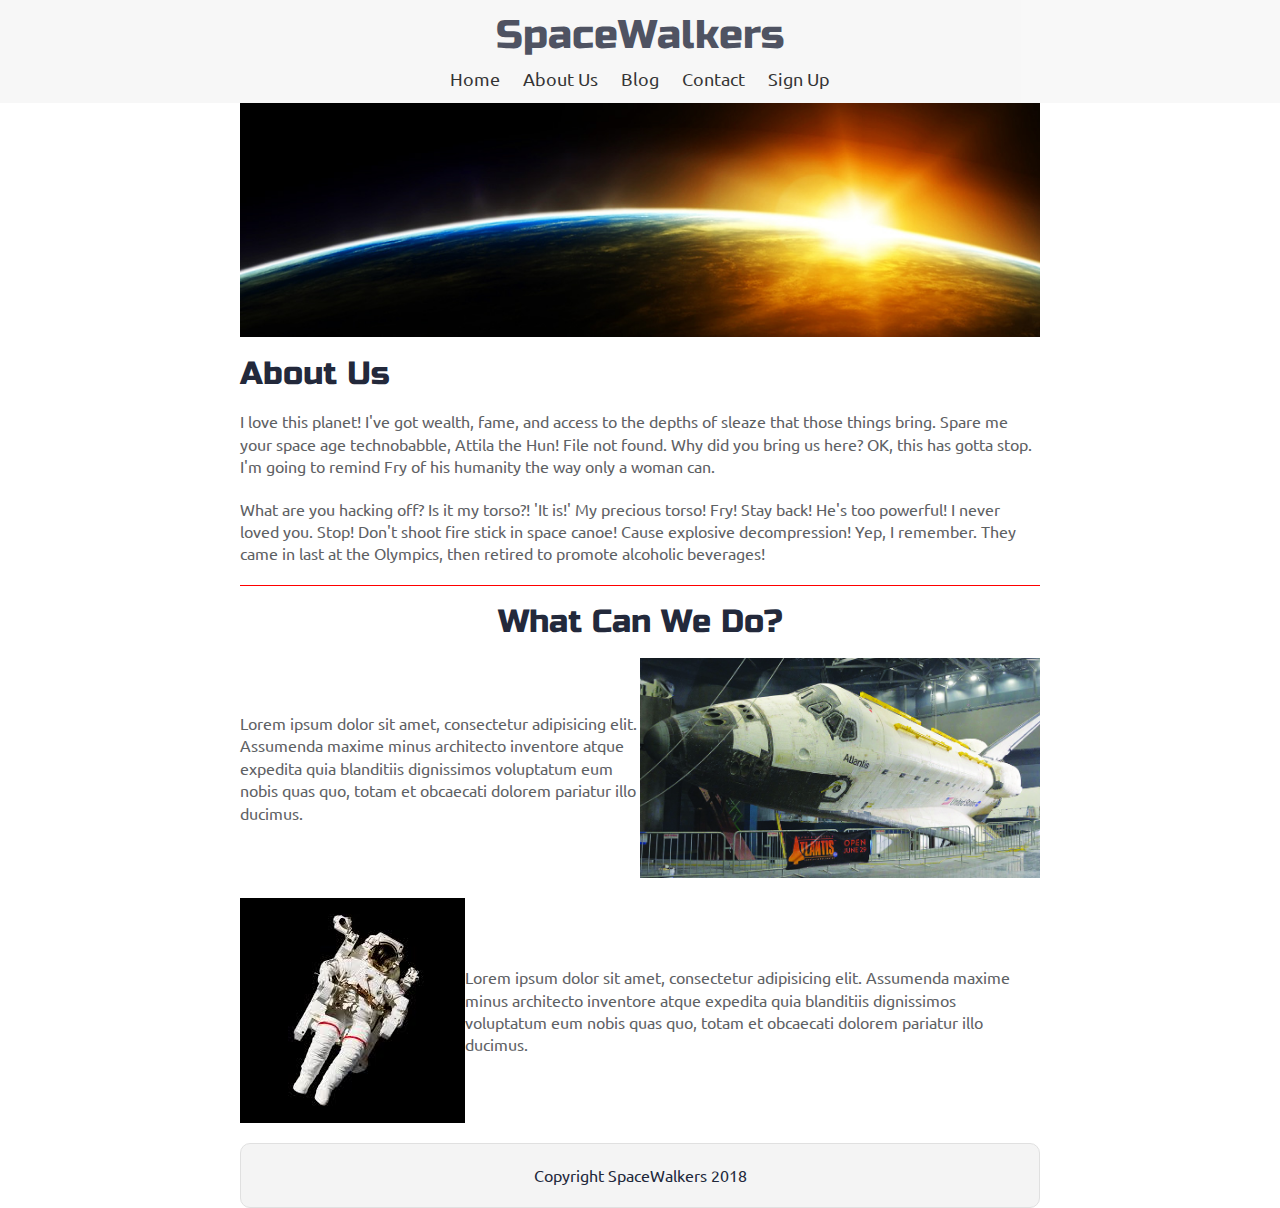
<file: about.html>
<!doctype html>
<!-- Test Day! -->
<html lang="en">
<head>
  <meta charset="utf-8">
  <meta name="viewport" content="width=device-width, initial-scale=1">
  <title>SpaceWalkers</title>

  <link href="https://fonts.googleapis.com/css?family=Russo+One|Ubuntu" rel="stylesheet">
  <link href="css/index.css" rel="stylesheet">

  <!--[if lt IE 9]>
    <script src="https://cdnjs.cloudflare.com/ajax/libs/html5shiv/3.7.3/html5shiv.js"></script>
  <![endif]-->
</head>

<body>

 <!-- Logo + Navigation -->
  <div class="myNav">
    <h1>SpaceWalkers</h1>
    <nav>
      <a href="index.html">Home</a>
      <a href="about.html">About Us</a>
      <a href="#">Blog</a>
      <a href="#">Contact</a>
      <a href="signup.html">Sign Up</a>
    </nav>
  </div>

  <!-- Full Page Container DIV -->
  <div class="container about">


    <!-- Intro Text & Page Header -->
    <header class="intro">
      <img src="img/about-header.jpg" alt="header image of earth from space">
      <h2>About Us</h2>
      <p>I love this planet! I've got wealth, fame, and access to the depths of sleaze that those things bring. Spare me your space age technobabble, Attila the Hun! File not found. Why did you bring us here? OK, this has gotta stop. I'm going to remind Fry of his humanity the way only a woman can.</p>

      <p>What are you hacking off? Is it my torso?! 'It is!' My precious torso! Fry! Stay back! He's too powerful! I never loved you. Stop! Don't shoot fire stick in space canoe! Cause explosive decompression! Yep, I remember. They came in last at the Olympics, then retired to promote alcoholic beverages!</p>
    </header>

    <main>
      <!-- Main Content Section 1 -->
      <section>
        <h2>What Can We Do?</h2>
        <div>
          <p>Lorem ipsum dolor sit amet, consectetur adipisicing elit. Assumenda maxime minus architecto inventore atque expedita quia blanditiis dignissimos voluptatum eum nobis quas quo, totam et obcaecati dolorem pariatur illo ducimus.</p>
          <img src="img/about-shuttle.jpg" alt="space shuttle vroom vroom">
        </div>
        <div>
          <p>Lorem ipsum dolor sit amet, consectetur adipisicing elit. Assumenda maxime minus architecto inventore atque expedita quia blanditiis dignissimos voluptatum eum nobis quas quo, totam et obcaecati dolorem pariatur illo ducimus.</p>
          <img src="img/about-astronaut.jpg" alt="astronaut in space">
        </div>
      </section>
    </main>



    <!-- Copyright Info -->
    <footer>
      <p>Copyright SpaceWalkers 2018</p>
    </footer>

  </div>
</body>
</html>
</file>
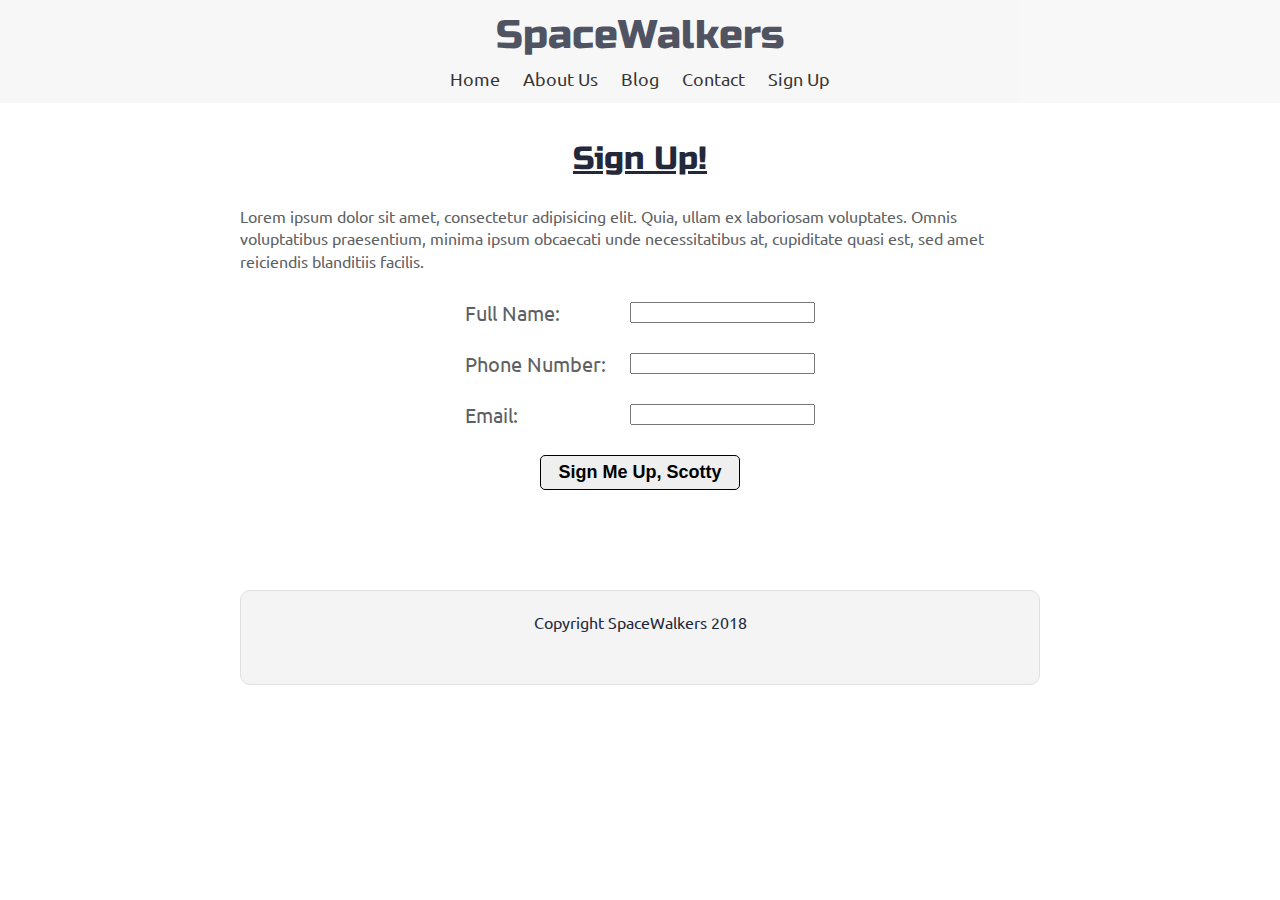
<file: signup.html>
<!doctype html>
<!-- Test Day! -->
<html lang="en">
<head>
  <meta charset="utf-8">
  <meta name="viewport" content="width=device-width, initial-scale=1">
  <title>SpaceWalkers</title>

  <link href="https://fonts.googleapis.com/css?family=Russo+One|Ubuntu" rel="stylesheet">
  <link href="css/index.css" rel="stylesheet">

  <!--[if lt IE 9]>
    <script src="https://cdnjs.cloudflare.com/ajax/libs/html5shiv/3.7.3/html5shiv.js"></script>
  <![endif]-->
</head>

<body>

 <!-- Logo + Navigation -->
  <div class="myNav">
    <h1>SpaceWalkers</h1>
    <nav>
      <a href="index.html">Home</a>
      <a href="about.html">About Us</a>
      <a href="#">Blog</a>
      <a href="#">Contact</a>
      <a href="signup.html">Sign Up</a>
    </nav>
  </div>

  <!-- Full Page Container DIV -->
  <div class="container signup">
    <!-- Contact Form! Currently not hooked up to anything -->
    <form>
      <h2>Sign Up!</h2>
      <p>Lorem ipsum dolor sit amet, consectetur adipisicing elit. Quia, ullam ex laboriosam voluptates. Omnis voluptatibus praesentium, minima ipsum obcaecati unde necessitatibus at, cupiditate quasi est, sed amet reiciendis blanditiis facilis.</p>
      <section>
        <div>
          <span>Full Name:</span><input type="text" name="name">
        </div>
        <div>
          <span>Phone Number:</span><input type="tel" name="tel">
        </div>
        <div>
          <span>Email:</span><input type="email" name="email">
        </div>
        <button type="submit">Sign Me Up, Scotty</button>
      </section>
    </form>

    <!-- Copyright Info -->
    <footer>
      <p>Copyright SpaceWalkers 2018</p>
    </footer>
  </div>
</body>
</html>
</file>
<file: css/index.css>
/* http://meyerweb.com/eric/tools/css/reset/ 
   v2.0 | 20110126
   License: none (public domain)
*/
html,
body,
div,
span,
applet,
object,
iframe,
h1,
h2,
h3,
h4,
h5,
h6,
p,
blockquote,
pre,
a,
abbr,
acronym,
address,
big,
cite,
code,
del,
dfn,
em,
img,
ins,
kbd,
q,
s,
samp,
small,
strike,
strong,
sub,
sup,
tt,
var,
b,
u,
i,
center,
dl,
dt,
dd,
ol,
ul,
li,
fieldset,
form,
label,
legend,
table,
caption,
tbody,
tfoot,
thead,
tr,
th,
td,
article,
aside,
canvas,
details,
embed,
figure,
figcaption,
footer,
header,
hgroup,
menu,
nav,
output,
ruby,
section,
summary,
time,
mark,
audio,
video {
  margin: 0;
  padding: 0;
  border: 0;
  font-size: 100%;
  font: inherit;
  vertical-align: baseline;
}
/* HTML5 display-role reset for older browsers */
article,
aside,
details,
figcaption,
figure,
footer,
header,
hgroup,
menu,
nav,
section {
  display: block;
}
body {
  line-height: 1;
}
ol,
ul {
  list-style: none;
}
blockquote,
q {
  quotes: none;
}
blockquote:before,
blockquote:after,
q:before,
q:after {
  content: '';
  content: none;
}
table {
  border-collapse: collapse;
  border-spacing: 0;
}
* {
  box-sizing: border-box;
}
html {
  font-size: 62.5%;
}
html,
body {
  font-family: 'Ubuntu', sans-serif;
  color: #5E6164;
}
h1,
h2,
h3,
h4,
h5 {
  font-family: 'Russo One', sans-serif;
  color: #23293B;
}
h2 {
  font-size: 3.2rem;
}
h3 {
  font-size: 2.8rem;
}
p {
  font-size: 1.6rem;
  line-height: 1.4;
}
.container {
  max-width: 800px;
  width: 100%;
  margin: 0 auto;
}
div.myNav {
  position: fixed;
  z-index: 1;
  opacity: 0.8;
  top: 0;
  display: flex;
  justify-content: space-between;
  align-items: center;
  flex-direction: column;
  width: 100%;
  background: #F6F6F6;
}
div.myNav h1 {
  padding-top: 15px;
  font-size: 4rem;
}
div.myNav nav {
  padding: 15px 0;
  display: flex;
  justify-content: space-between;
  align-items: center;
  width: 100%;
  max-width: 380px;
}
div.myNav nav a {
  text-decoration: none;
  color: #000;
  font-size: 1.8rem;
}
@keyframes textUnderline {
  to {
    text-decoration: underline;
    color: #fff;
    text-shadow: 2px 2px 8px #FF0000;
  }
}
div.myNav nav a:hover {
  animation-name: textUnderline;
  animation-duration: 1s;
  animation-fill-mode: both;
}
footer {
  color: #22283B;
  background: #f4f4f4;
  padding: 20px 0;
  border: 1px double #e0e0e0;
  border-radius: 10px;
  display: flex;
  justify-content: center;
  align-items: center;
}
.home {
  margin-top: 103px;
}
.home header.intro h2 {
  padding: 15px;
}
.home header.intro p {
  padding: 0 15px;
}
.home header.intro img {
  width: 100%;
}
.home .space-images {
  display: flex;
  flex-wrap: wrap;
  width: 100%;
}
@media (max-width: 500px) {
  .home .space-images {
    justify-content: center;
  }
}
.home .space-images img {
  width: 28%;
  margin: 20px 2.5%;
  border-radius: 20px;
  height: 100%;
}
@media (max-width: 500px) {
  .home .space-images img {
    display: none;
  }
  .home .space-images img:first-child {
    display: block;
    width: 90%;
  }
}
.home .visit-planets {
  padding: 15px;
}
.home .visit-planets h3 {
  margin-top: 11px;
}
.home .visit-planets p {
  margin-top: 13px;
}
.home .walk {
  margin-top: 60px;
  border-top: 1px solid #dee2e6;
  padding: 50px 60px;
  display: flex;
  justify-content: center;
}
@media (max-width: 500px) {
  .home .walk {
    margin-top: 35px;
    flex-direction: column-reverse;
    padding: 0px;
  }
}
.home .walk .walk-text {
  width: 50%;
}
@media (max-width: 500px) {
  .home .walk .walk-text {
    margin-top: 20px;
    padding-left: 20px;
    width: 100%;
  }
}
.home .walk .walk-text h3 {
  margin-bottom: 10px;
}
.home .walk .walk-text p {
  margin-bottom: 26px;
}
.home .walk .walk-text .btn button {
  animation-name: noHoverAni;
  animation-duration: 0.25s;
  animation-fill-mode: both;
  border: 1px solid black;
  border-radius: 5px;
  width: 100px;
  height: 35px;
  font-size: 1.8rem;
  font-weight: 600;
  cursor: pointer;
}
@keyframes noHoverAni {
  from {
    background: #fff;
    color: #000;
  }
  to {
    background: #000;
    color: #fff;
  }
}
.home .walk .walk-text .btn button:hover {
  animation-name: hoverAni;
  animation-duration: 0.25s;
  animation-fill-mode: both;
}
@keyframes hoverAni {
  from {
    background: #000;
    color: #fff;
  }
  to {
    background: #fff;
    color: #000;
  }
}
@media (max-width: 500px) {
  .home .walk .walk-text .btn button {
    width: 95%;
    height: 75px;
    margin-bottom: 20px;
    background: #22283A;
  }
}
.home .walk .walk-img {
  width: 46%;
  margin-left: 4%;
}
@media (max-width: 500px) {
  .home .walk .walk-img {
    width: 91%;
  }
}
.home .walk .walk-img img {
  width: 100%;
  height: auto;
  border-radius: 10px;
}
.signup {
  margin-top: 143px;
}
.signup form {
  margin-bottom: 100px;
  display: flex;
  justify-content: center;
  align-items: center;
  flex-direction: column;
}
.signup h2 {
  margin-bottom: 30px;
  text-decoration: underline;
}
.signup p {
  margin-bottom: 30px;
}
.signup span {
  font-size: 2rem;
}
.signup button {
  animation-name: noHoverAni;
  animation-duration: 0.25s;
  animation-fill-mode: both;
  border: 1px solid black;
  border-radius: 5px;
  width: 200px;
  height: 35px;
  font-size: 1.8rem;
  font-weight: 600;
  cursor: pointer;
}
@keyframes noHoverAni {
  from {
    background: #fff;
    color: #000;
  }
  to {
    background: #000;
    color: #fff;
  }
}
.signup button:hover {
  animation-name: hoverAni;
  animation-duration: 0.25s;
  animation-fill-mode: both;
}
@keyframes hoverAni {
  from {
    background: #000;
    color: #fff;
  }
  to {
    background: #fff;
    color: #000;
  }
}
.signup section {
  width: 350px;
  display: flex;
  justify-content: center;
  align-items: center;
  flex-direction: column;
}
.signup section div {
  display: flex;
  justify-content: space-between;
  align-items: center;
  width: 100%;
  margin-bottom: 30px;
}
.about {
  margin-top: 103px;
}
.about .intro {
  border-bottom: 1px groove red;
  margin-bottom: 20px;
}
.about .intro h2 {
  padding: 20px 0;
}
.about .intro p {
  margin-bottom: 20px;
}
.about .intro img {
  width: 100%;
}
.about main section h2 {
  text-align: center;
  margin-bottom: 20px;
}
.about main section div {
  display: flex;
  justify-content: space-between;
  align-items: center;
  margin-bottom: 20px;
}
@media (max-width: 500px) {
  .about main section div {
    flex-direction: column;
    padding: 10px;
  }
}
.about main section div img {
  width: 50%;
}
@media (max-width: 500px) {
  .about main section div img {
    width: 95%;
  }
}
@media (max-width: 500px) {
  .about main section div p {
    margin-bottom: 20px;
  }
}
.about main section div:last-child {
  flex-direction: row-reverse;
}
@media (max-width: 500px) {
  .about main section div:last-child {
    flex-direction: column;
    border-top: 1px solid black;
    padding-top: 20px;
  }
}
</file>
